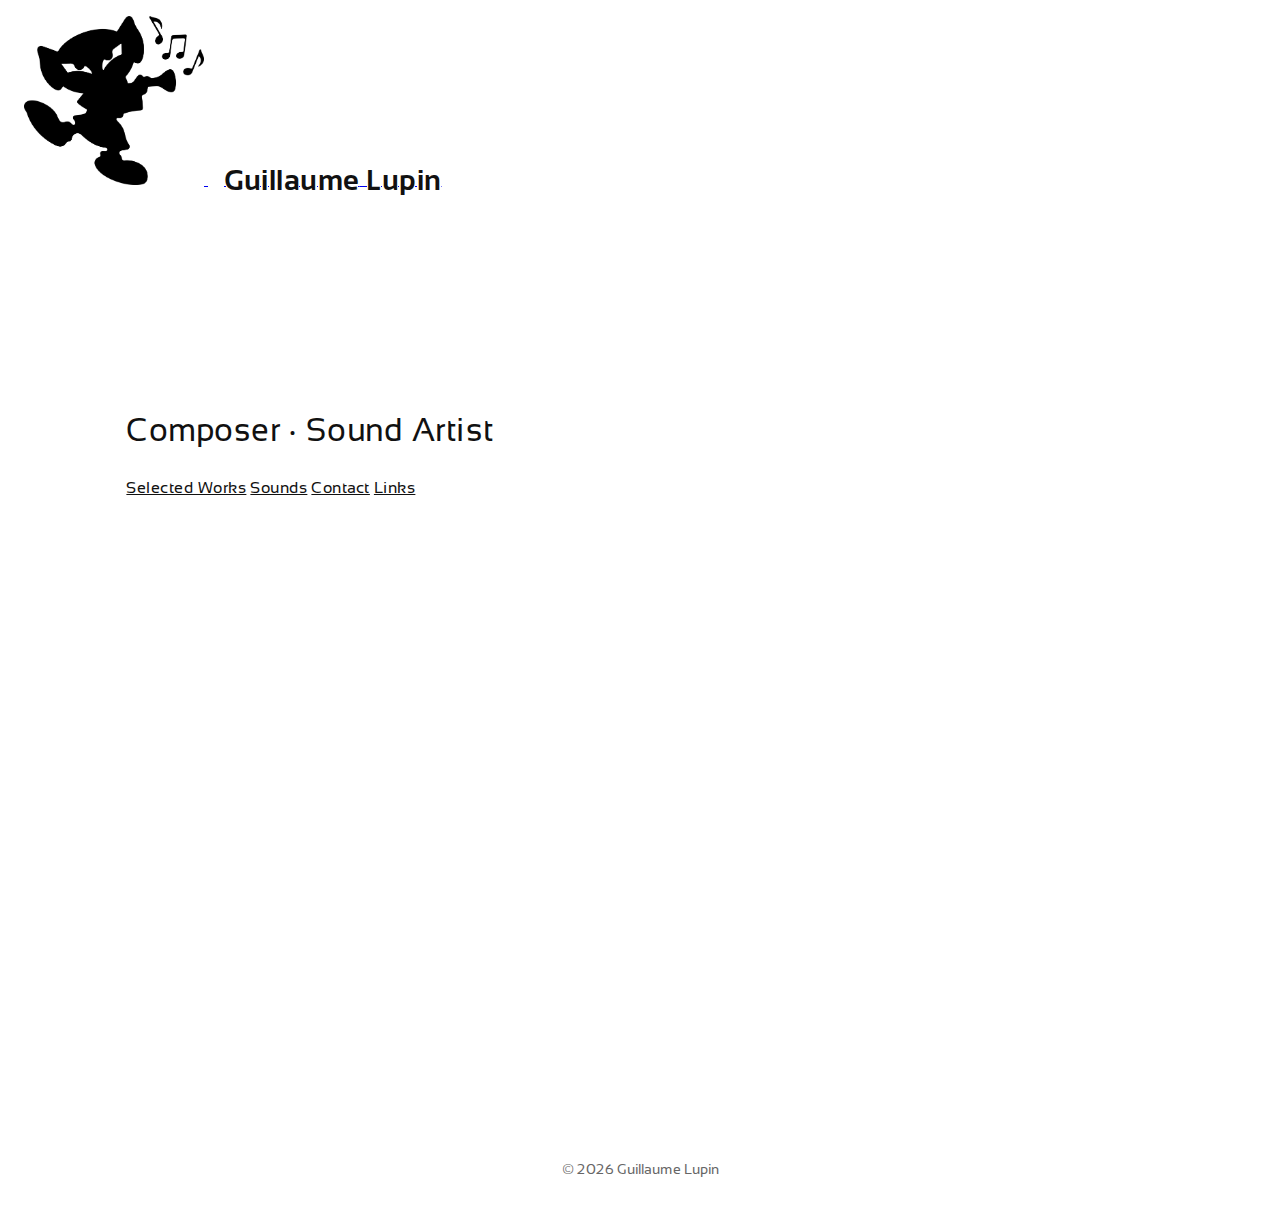
<file: index.html>
<!doctype html>
<html lang="en">
<head>
  <meta charset="utf-8" />
  <meta name="viewport" content="width=device-width, initial-scale=1" />
  <title>Guillaume Lupin — Home</title>

  <!-- Google Font -->
  <link rel="preconnect" href="https://fonts.googleapis.com">
  <link rel="preconnect" href="https://fonts.gstatic.com" crossorigin>
  <link href="https://fonts.googleapis.com/css2?family=Inter:wght@300;400;500;600&display=swap" rel="stylesheet">

  <link rel="stylesheet" href="style.css" />
</head>
<body class="home">

  <!-- Site header -->
  <header class="site-header">
    <a href="index.html" class="brand">
      <img src="2.png" alt="Logo" />
      <span class="brand-name">
  <span class="first-name">Guillaume</span>
  <span class="last-name">Lupin</span>
</span>

    </a>

 <nav class="site-nav">
  <a href="works.html">Selected Works</a>
  <a href="sound.html">Sounds</a>
  <a href="contact.html">Contact</a>
   <a href="/links/">Links</a>
</nav>

  </header>

  <!-- Landing hero -->
  <main class="hero">
    <div class="intro">
      <h1 class="tagline">Composer · Sound Artist </h1>
     <div class="category-links">
  <a href="works.html">Selected Works</a>
  <a href="sound.html">Sounds</a>
  <a href="contact.html">Contact</a>
       <a href="/links/">Links</a>
</div>
    </div>
  </main>

  <footer class="site-footer">© 2026 Guillaume Lupin</footer>
</body>
</html>
</file>
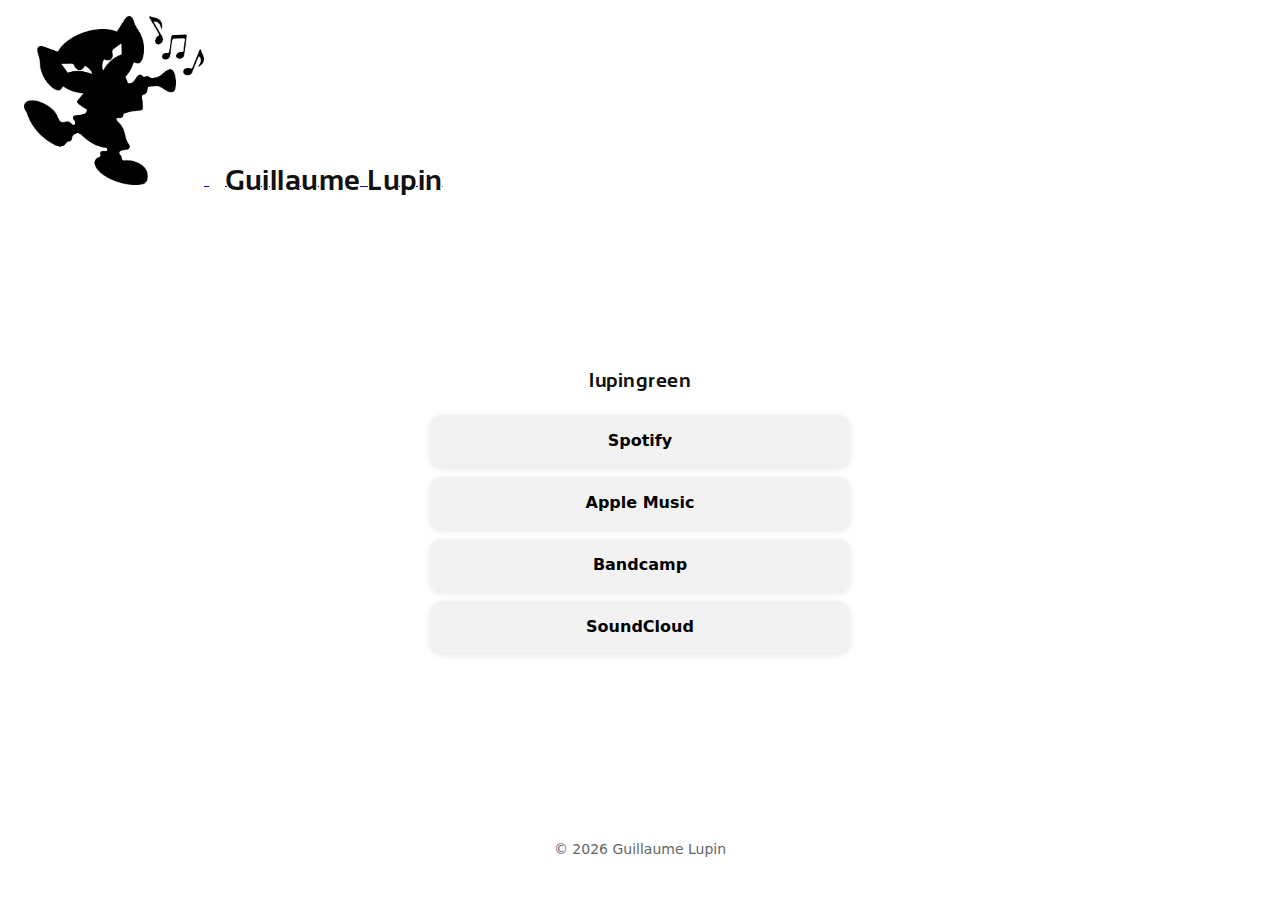
<file: links/index.html>
<!DOCTYPE html>
<html lang="fr">
<head>
  <meta charset="utf-8">
  <meta name="viewport" content="width=device-width, initial-scale=1">
  <title>Guillaume Lupin — Links</title>
  <link rel="stylesheet" href="/style.css">
  <style>
    body.links-page { 
      background: #ffffff; 
      color: #000000; 
      display: flex; 
      flex-direction: column; 
      min-height: 100vh; 
      font-family: Inter, system-ui, -apple-system, 'Segoe UI', Roboto, Arial; 
    }

    main.links-container { 
      flex: 1; 
      display: flex; 
      align-items: center; 
      justify-content: center; 
      padding: 24px; 
    }

    .links-inner { 
      width: 100%; 
      max-width: 420px; 
      text-align: center; 
    }

    .profile h1 { 
      font-size: 1.25rem; 
      margin: 0 0 20px; 
      font-weight: 600;
    }

    .links-list { 
      display: flex; 
      flex-direction: column; 
      gap: 10px; 
    }

    .links-list a {
      display: inline-block; 
      padding: 14px 16px; 
      border-radius: 12px; 
      background: #f2f2f2; 
      text-decoration: none; 
      color: #000; 
      font-weight: 600; 
      font-size: 1rem; 
      text-align: center; 
      box-shadow: 0 2px 6px rgba(0,0,0,0.1);
      font-family: Inter, system-ui, -apple-system, 'Segoe UI', Roboto, Arial;
    }

    .links-list a:active { transform: scale(.998); }

    @media (max-width:420px){ 
      .links-list a{font-size:1rem;} 
    }
  </style>
</head>
<body class="links-page">

  <!-- Header identique à la homepage -->
  <header class="site-header">
    <a href="/index.html" class="brand">
      <img src="/2.png" alt="Logo" />
      <span class="brand-name">
        <span class="first-name">Guillaume</span>
        <span class="last-name">Lupin</span>
      </span>
    </a>

    <nav class="site-nav">
      <a href="/works.html">Selected Works</a>
      <a href="/sound.html">Sounds</a>
      <a href="/contact.html">Contact</a>
      <a href="/links/">Links</a>
    </nav>
  </header>

  <!-- Section principale Links -->
  <main class="links-container">
    <div class="links-inner">
      <header class="profile">
        <h1>lupingreen</h1>
      </header>

      <nav class="links-list" aria-label="Links">
        <a href="https://open.spotify.com/intl-fr/artist/15B2rmqdB0CjWeHcQ1CKzZ" target="_blank" rel="noopener noreferrer">Spotify</a>
        <a href="https://music.apple.com/us/artist/lupingreen/1818749849" target="_blank" rel="noopener noreferrer">Apple Music</a>
        <a href="https://lupingreen.bandcamp.com/album/sole-witness" target="_blank" rel="noopener noreferrer">Bandcamp</a>
        <a href="https://soundcloud.com/lupingreen" target="_blank" rel="noopener noreferrer">SoundCloud</a>
      </nav>
    </div>
  </main>

  <footer class="site-footer">© 2026 Guillaume Lupin</footer>

</body>
</html>
</file>
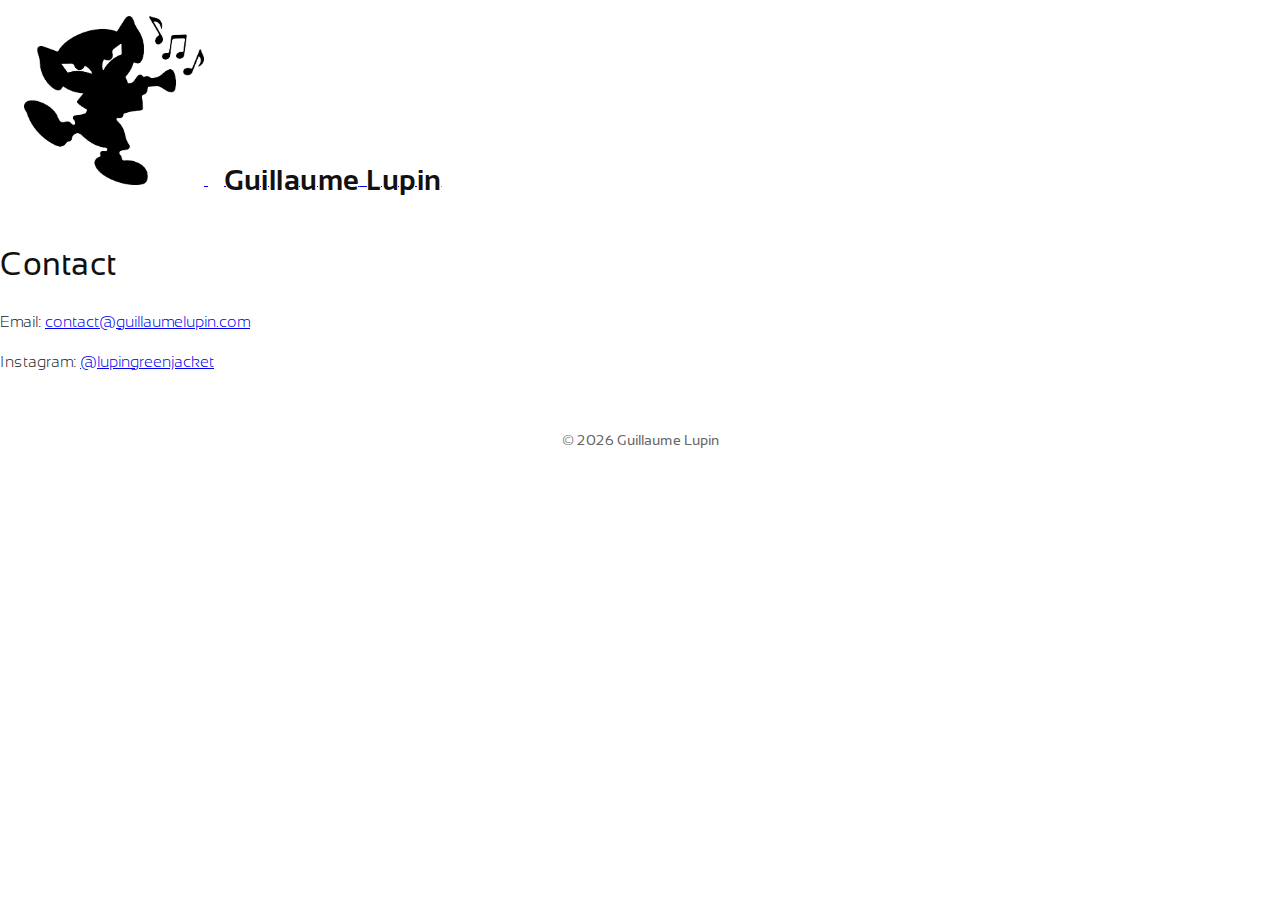
<file: contact.html>
<!doctype html>
<html lang="en">
<head>
  <meta charset="utf-8" />
  <meta name="viewport" content="width=device-width, initial-scale=1" />
  <title>Contact — Guillaume Lupin</title>

  <link rel="preconnect" href="https://fonts.googleapis.com">
  <link rel="preconnect" href="https://fonts.gstatic.com" crossorigin>
  <link href="https://fonts.googleapis.com/css2?family=Inter:wght@300;400;500;600&display=swap" rel="stylesheet">

  <link rel="stylesheet" href="style.css" />
</head>
<body>
<header class="site-header">
  <a href="index.html" class="brand">
    <img src="2.png" alt="Logo" />
    <span class="brand-name">
      <span class="first-name">Guillaume</span>
      <span class="last-name">Lupin</span>
    </span>
  </a>

  <!-- Navigation cachée, peut être activée si nécessaire -->
  <nav class="site-nav">
    <a href="works.html">Selected Works</a>
    <a href="sound.html">Sounds</a>
    <a href="contact.html">Contact</a>
  </nav>
</header>

  <main class="page container">
    <h1>Contact</h1>
    <p>Email: <a href="mailto:contact@guillaumelupin.com">contact@guillaumelupin.com</a></p>
    <p>Instagram: <a href="https://instagram.com/lupingreenjacket" target="_blank" rel="noopener">@lupingreenjacket</a></p>
  </main>

  <footer class="site-footer">© 2026 Guillaume Lupin</footer>
</body>
</html>
</file>
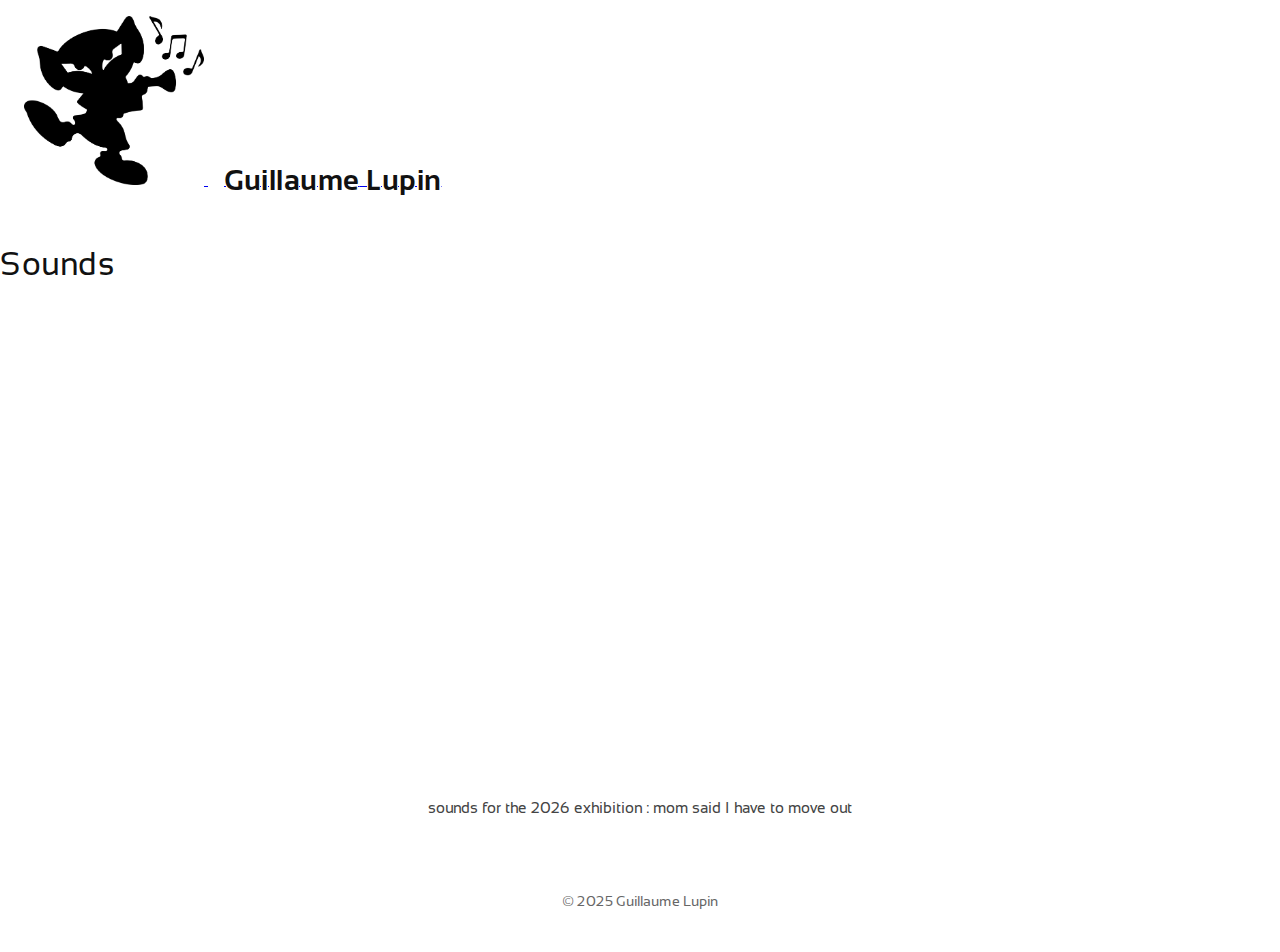
<file: sound.html>
<!doctype html>
<html lang="en">
<head>
  <meta charset="utf-8" />
  <meta name="viewport" content="width=device-width, initial-scale=1" />
  <title>Sounds — Guillaume Lupin</title>

  <link rel="preconnect" href="https://fonts.googleapis.com">
  <link rel="preconnect" href="https://fonts.gstatic.com" crossorigin>
  <link href="https://fonts.googleapis.com/css2?family=Inter:wght@300;400;500;600&display=swap" rel="stylesheet">

  <link rel="stylesheet" href="style.css" />

  <style>
    .bandcamp-player {
      max-width: 700px; /* keeps player from stretching too wide on desktop */
      margin: 0 auto 2rem auto; /* center + spacing */
      text-align: center;
    }
    .bandcamp-player iframe {
      width: 100%; /* responsive */
    }
    .bandcamp-player .caption {
      margin-top: 0.5rem;
      font-size: 0.95rem;
      font-weight: 500;
      color: #444;
    }

    /* Shorter Bandcamp player on small screens */
    @media (max-width: 600px) {
      .bandcamp-player iframe {
        height: 300px; /* reduce height on mobile */
      }
    }
  </style>
</head>
<body>
<header class="site-header">
  <a href="index.html" class="brand">
    <img src="2.png" alt="Logo" />
    <span class="brand-name">
      <span class="first-name">Guillaume</span>
      <span class="last-name">Lupin</span>
    </span>
  </a>

  <!-- Navigation cachée, peut être activée si nécessaire -->
  <nav class="site-nav">
    <a href="works.html">Selected Works</a>
    <a href="sound.html">Sounds</a>
    <a href="contact.html">Contact</a>
  </nav>
</header>


  <main class="page container">
    <h1>Sounds</h1>
    <p class="muted"></p>

    <!-- Bandcamp Album -->
<div class="bandcamp-player">
  <iframe 
    style="border: 0; width: 100%; height: 472px;" 
    src="https://bandcamp.com/EmbeddedPlayer/album=494200969/size=large/bgcol=ffffff/linkcol=0687f5/tracklist=false/transparent=true/" 
    seamless>
      <a href="https://lupingreen.bandcamp.com/album/sounds-for-the-2026-exhibition-mom-said-i-have-to-move-out">
        sounds for the 2026 exhibition : mom said I have to move out by lupingreen
      </a>
  </iframe>
  <div class="caption">sounds for the 2026 exhibition : mom said I have to move out</div>
</div>

  <footer class="site-footer">© 2025 Guillaume Lupin</footer>
</body>
</html>
</file>
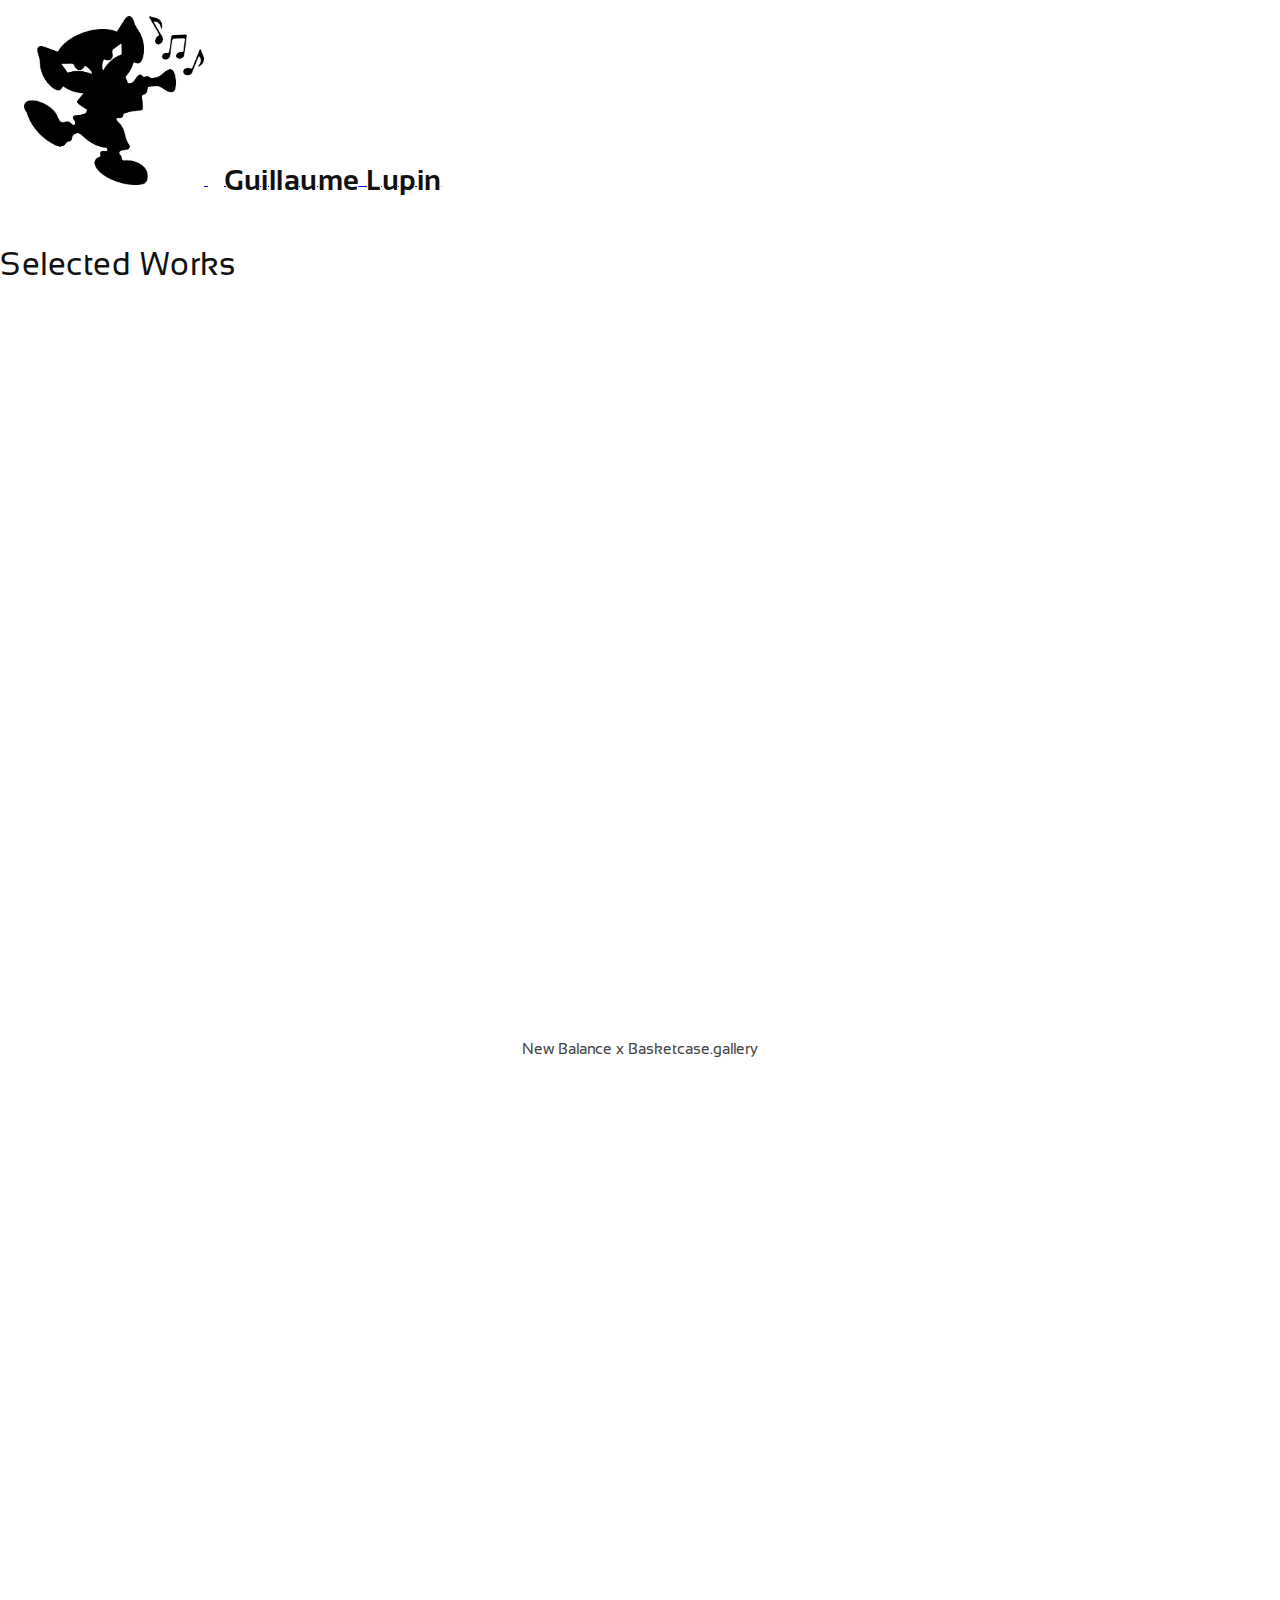
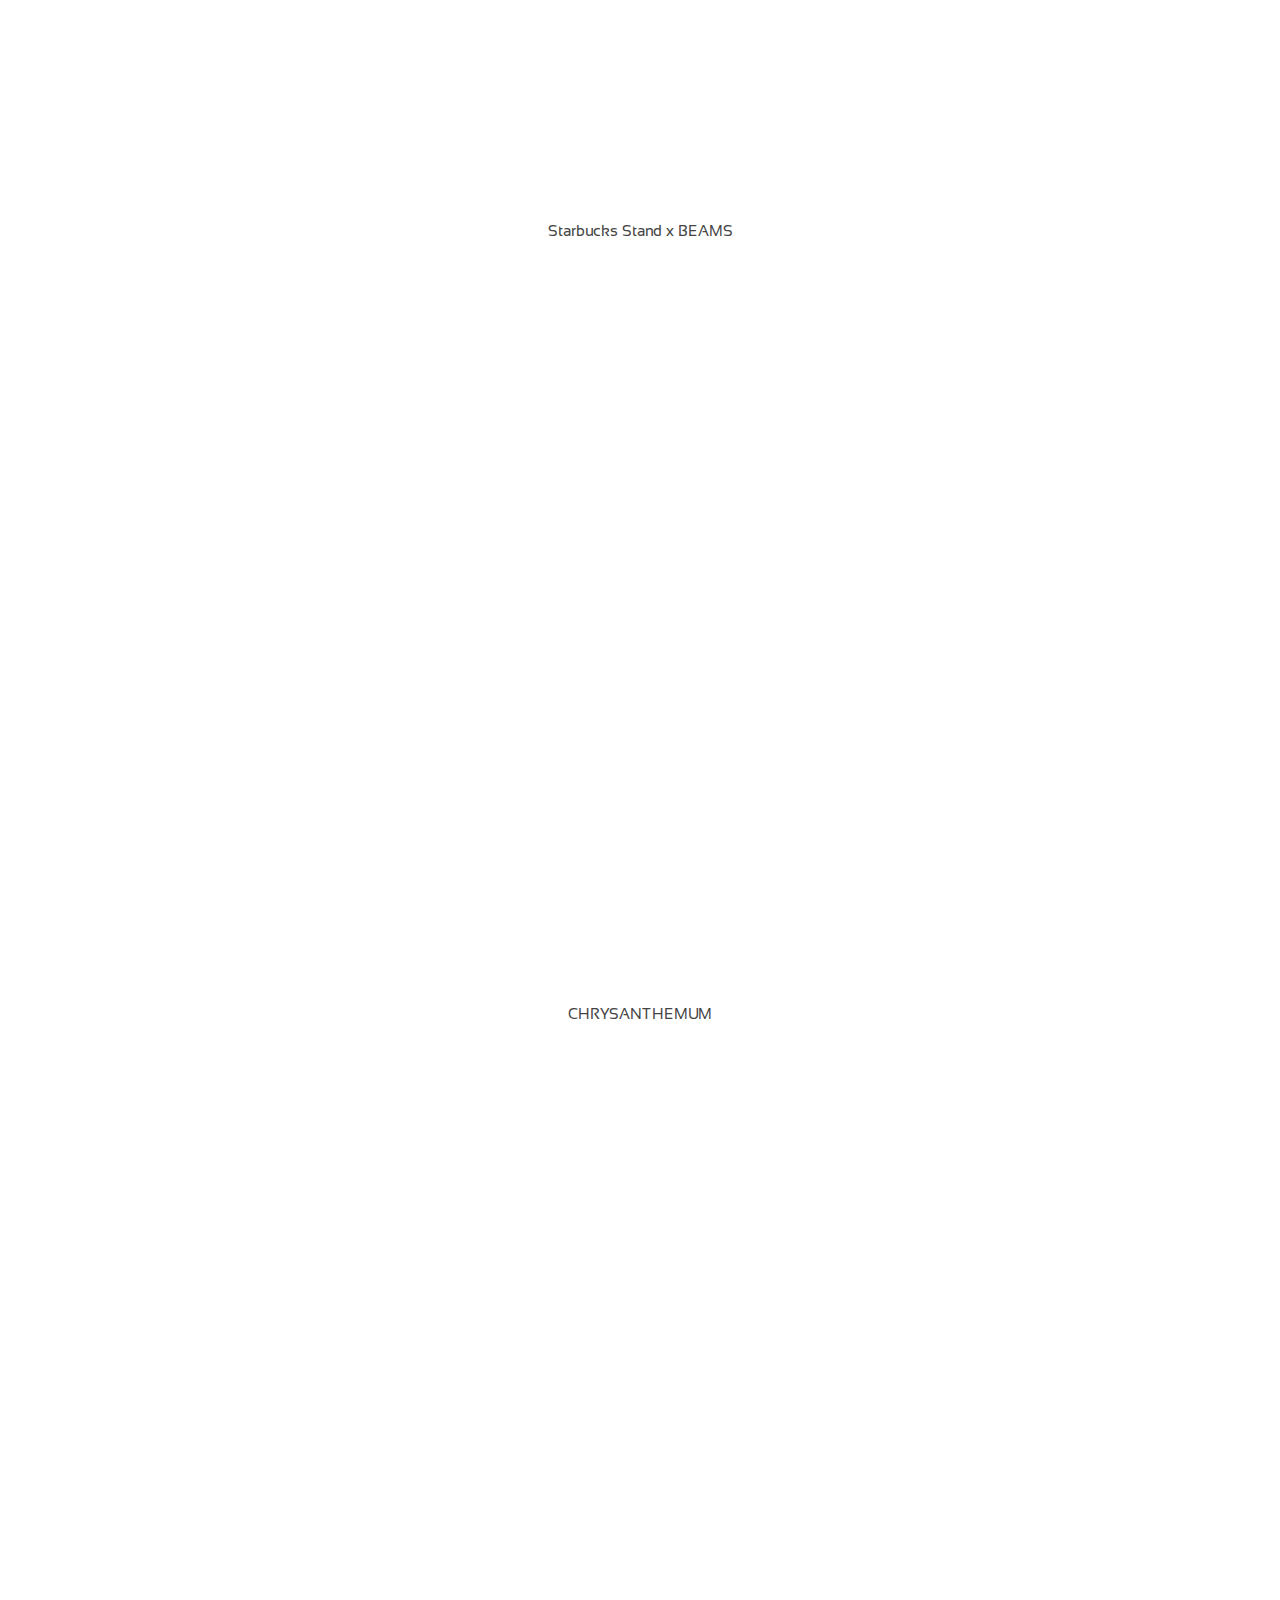
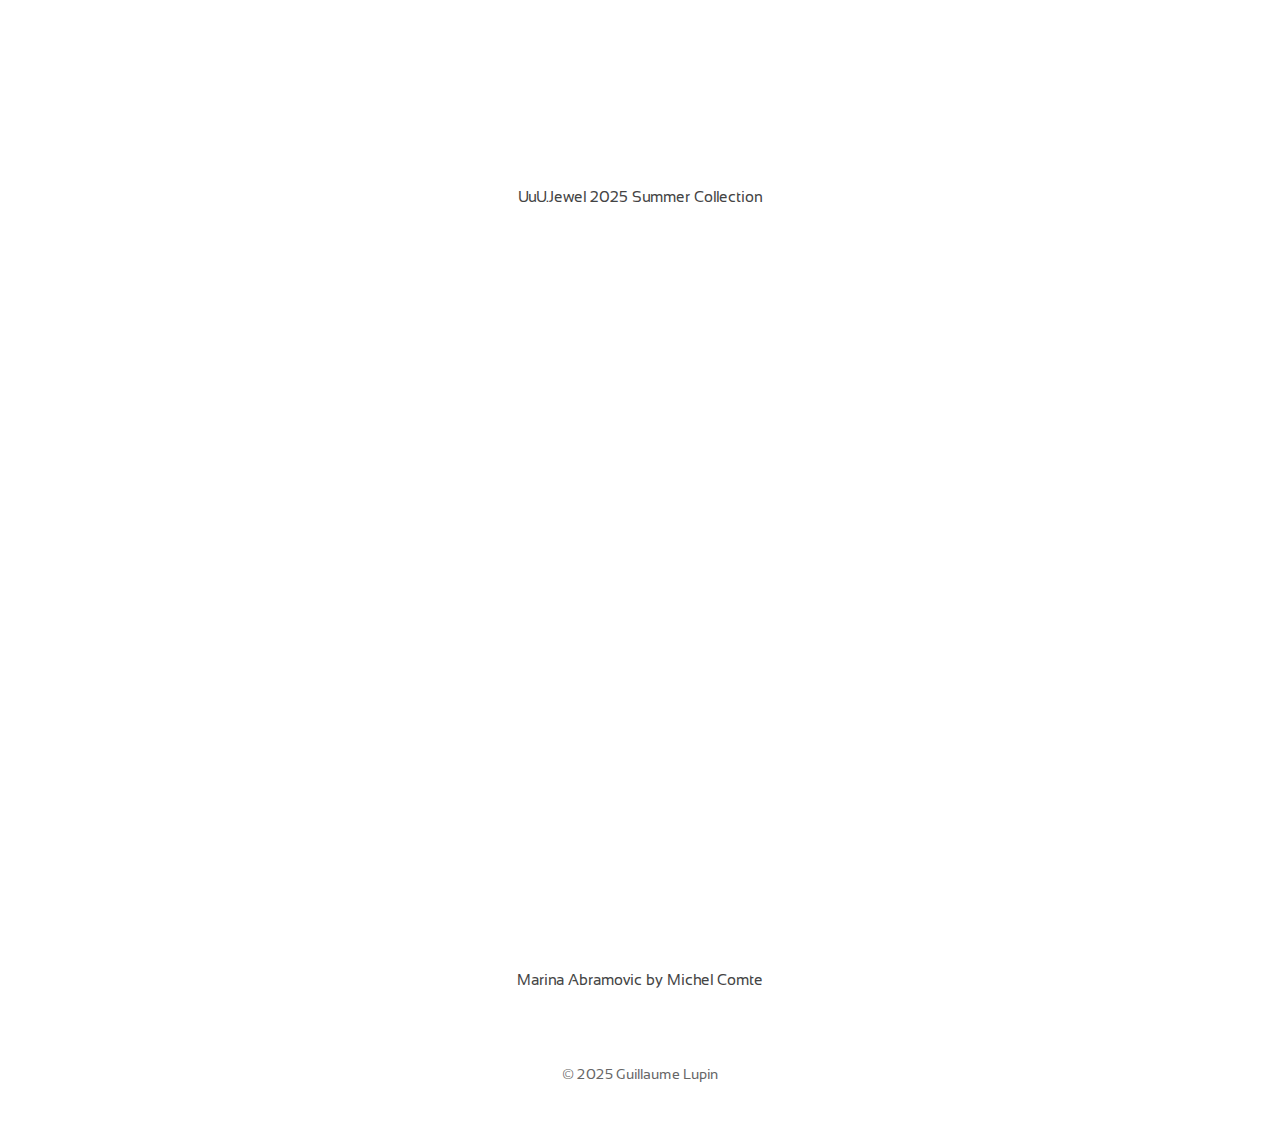
<file: works.html>
<!doctype html>
<html lang="en">
<head>
  <meta charset="utf-8" />
  <meta name="viewport" content="width=device-width, initial-scale=1" />
  <title>Selected Works — Guillaume Lupin</title>

  <link rel="preconnect" href="https://fonts.googleapis.com">
  <link rel="preconnect" href="https://fonts.gstatic.com" crossorigin>
  <link href="https://fonts.googleapis.com/css2?family=Inter:wght@300;400;500;600&display=swap" rel="stylesheet">

  <link rel="stylesheet" href="style.css" />

  <style>
    /* Video wrapper */
    .video {
      margin-bottom: 2rem;
      text-align: center;
    }

    .video iframe {
      border: 0;
      box-shadow: 0 4px 12px rgba(0,0,0,0.15);
    }

    /* Par défaut = 16:9 */
    .video-responsive {
      position: relative;
      padding-bottom: 56.25%; /* 16:9 */
      height: 0;
      overflow: hidden;
      margin: 0 auto;
      max-width: 100%;
    }
    .video-responsive iframe {
      position: absolute;
      top: 0; left: 0;
      width: 100%;
      height: 100%;
    }

    /* Variante Shorts : 9:16 sur mobile, 16:9 sur desktop */
    .video-responsive.shorts {
      padding-bottom: 177.78%; /* 9:16 sur mobile */
    }

    @media (min-width: 768px) {
      .video-responsive,
      .video-responsive.shorts {
        padding-bottom: 56.25%; /* repasse en 16:9 */
        max-width: 720px; /* largeur max centrée */
      }
    }

    /* Captions */
    .caption {
      margin-top: 0.5rem;
      font-size: 0.95rem;
      font-weight: 500;
      color: #444;
      text-align: center;
    }
  </style>
</head>
<body>
<header class="site-header">
  <a href="index.html" class="brand">
    <img src="2.png" alt="Logo" />
    <span class="brand-name">
      <span class="first-name">Guillaume</span>
      <span class="last-name">Lupin</span>
    </span>
  </a>

  <!-- Navigation cachée, peut être activée si nécessaire -->
  <nav class="site-nav">
    <a href="works.html">Selected Works</a>
    <a href="sound.html">Sounds</a>
    <a href="contact.html">Contact</a>
  </nav>
</header>


  <main class="page container">
    <h1>Selected Works</h1>
    <p class="muted"></p>
    
<!-- New Video -->
<div class="video">
  <div class="video-responsive">
    <iframe
      src="https://www.youtube.com/embed/5cnZhU9-lLY"
      title="New Balance x Basketcase.gallery"
      allowfullscreen
      loading="lazy"></iframe>
  </div>
  <div class="caption">New Balance x Basketcase.gallery</div>
</div>
    
    <!-- Video 1 -->
    <div class="video">
      <div class="video-responsive">
        <iframe
          src="https://www.youtube.com/embed/0T6VZClBtVM"
          title="Starbucks Stand x BEAMS"
          allowfullscreen
          loading="lazy"></iframe>
      </div>
      <div class="caption">Starbucks Stand x BEAMS</div>
    </div>

    <!-- New Video -->
    <div class="video">
      <div class="video-responsive">
        <iframe
          src="https://www.youtube.com/embed/kTzazjke3KY"
          title="CHRYSANTHEMUM"
          allowfullscreen
          loading="lazy"></iframe>
      </div>
      <div class="caption">CHRYSANTHEMUM</div>
    </div>

    <!-- Video 2 (Shorts sur mobile) -->
    <div class="video">
      <div class="video-responsive shorts">
        <iframe
          src="https://www.youtube.com/embed/enyA4c3Kw-U"
          title="UuU.Jewel 2025 Summer Collection"
          allowfullscreen
          loading="lazy"></iframe>
      </div>
      <div class="caption">UuU.Jewel 2025 Summer Collection</div>
    </div>

    <!-- Video 3 -->
    <div class="video">
      <div class="video-responsive">
        <iframe
          src="https://www.youtube.com/embed/_yDF6hQSYO0"
          title="Marina Abramovic by Michel Comte"
          allowfullscreen
          loading="lazy"></iframe>
      </div>
      <div class="caption">Marina Abramovic by Michel Comte</div>
    </div>

  </main>

  <footer class="site-footer">© 2025 Guillaume Lupin</footer>
</body>
</html>
</file>
<file: style.css>
/* === Fonts === */
@import url('https://fonts.googleapis.com/css2?family=Sansation:wght@300;400;700&display=swap');

/* Reset basic body style */
body {
  margin: 0;
  font-family: "Sansation", sans-serif;
  background: #fff;
  color: #111;
  line-height: 1.5;
}

/* Global typography */
h1, h2, h3, h4, h5, h6,
.brand-name,
.category-links a {
  font-family: "Sansation", sans-serif;
  font-weight: 400;
  color: #111;
  letter-spacing: 0.5px;
}

p, li {
  font-family: "Sansation", sans-serif;
  font-weight: 300;
  color: #222;
}

/* Header */
.site-header {
  display: flex;
  justify-content: flex-start; /* align left since nav is gone */
  align-items: center;
  padding: 16px 24px;
}

/* Logo bigger, no rounded corners */
.site-header .brand img {
  width: 180px; /* bigger */
  height: auto;
  border-radius: 0;
}

/* Brand name */
.brand-name {
  font-weight: 700;
  margin-left: 16px;
  font-size: 1.8em;
  vertical-align: middle;
  color: #111;
  -webkit-font-smoothing: antialiased;
  -moz-osx-font-smoothing: grayscale;
}

/* Remove nav entirely */
.site-nav {
  display: none;
}

/* Footer */
.site-footer {
  text-align: center;
  padding: 40px 0;
  font-size: 14px;
  color: #666;
}

/* Homepage hero */
.home .hero {
  min-height: calc(100vh - 120px);
  display: grid;
  place-items: start;
  padding: 40px 24px 80px;
}

.home .intro {
  margin-top: 14vh;    /* lower on the page */
  margin-left: 8vw;    /* pushed*
</file>
